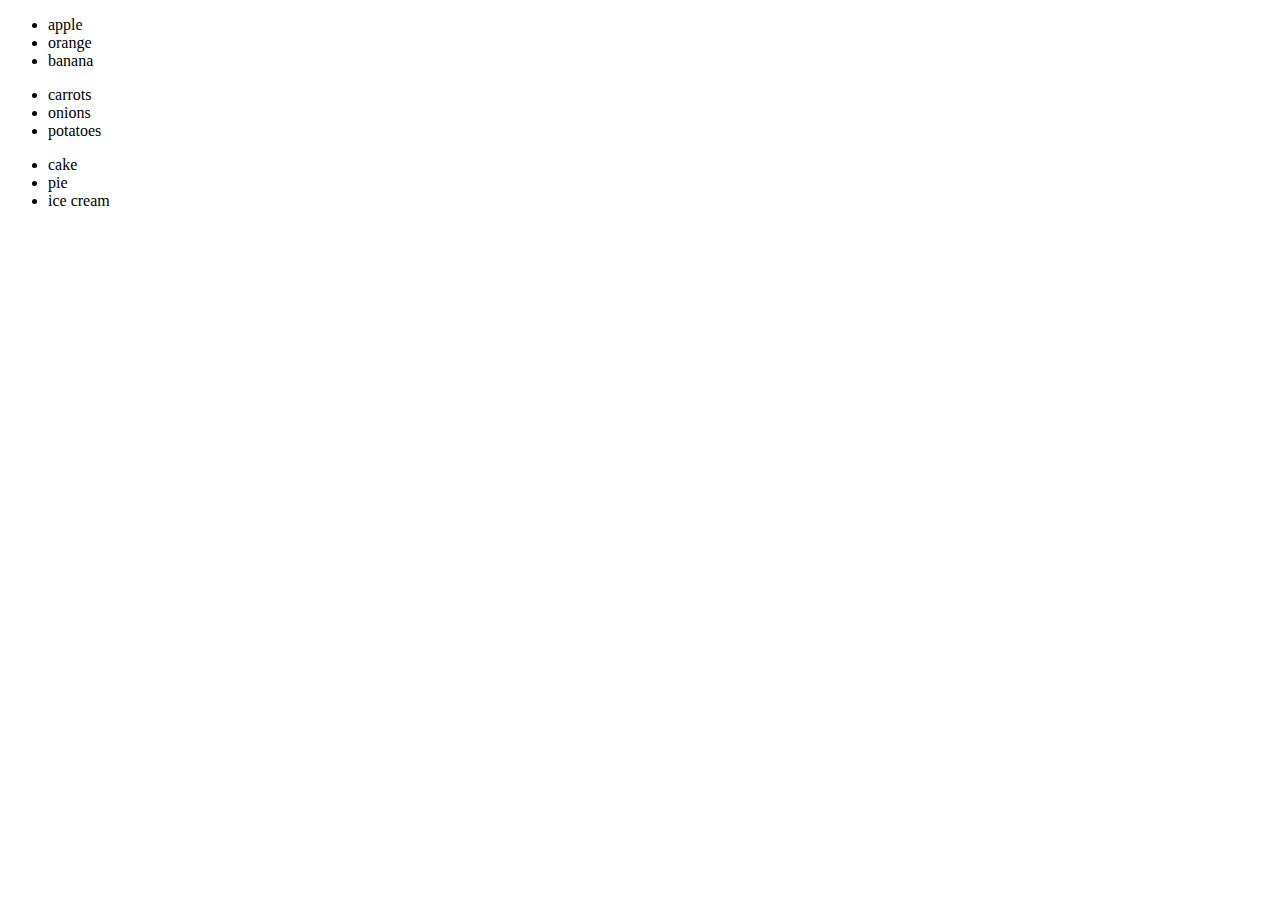
<file: 65_DOM NAVIGATION/index.html>
<!DOCTYPE html>
<html lang="en">
<head>
  <meta charset="UTF-8">
  <meta name="viewport" content="width=device-width, initial-scale=1.0">
  <title>Learn DOM Navigation in 15 minutes! 🧭</title>
</head>
<body>
  
    <ul id="fruits">
      <li id="apple">apple</li>
      <li id="orange">orange</li>
      <li id="banana">banana</li>
    </ul>

    <ul id="vegetables">
      <li id="carrots">carrots</li>
      <li id="onions">onions</li>
      <li id="potatoes">potatoes</li>
    </ul>

    <ul id="desserts">
      <li id="cake">cake</li>
      <li id="pie">pie</li>
      <li id="ice-cream" >ice cream</li>
    </ul>
  <script src="index.js"></script>
</body>
</html>
</file>
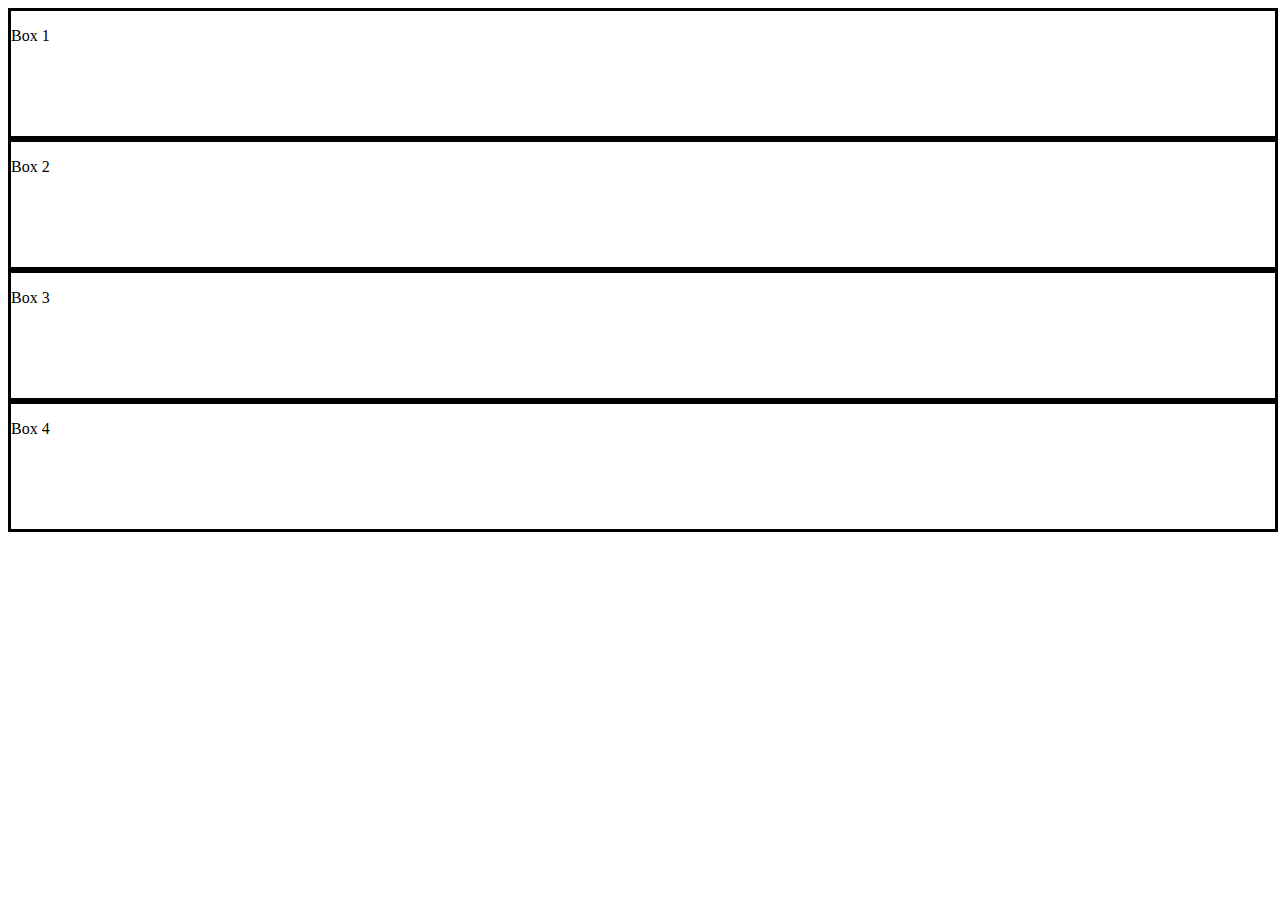
<file: 66_ADD/CHANGE HTML/index.html>
<!DOCTYPE html>
<html lang="en">
  <head>
    <meta charset="UTF-8" />
    <meta name="viewport" content="width=device-width, initial-scale=1.0" />
    <title>ADD/CHANGE HTML</title>
    <link rel="stylesheet" href="style.css" />
  </head>
  <body>
    <div id="box1" class="box">
      <p>Box 1</p>
    </div>

    <div id="box2" class="box">
      <p>Box 2</p>
    </div>

    <div id="box3" class="box">
      <p>Box 3</p>
    </div>

    <div id="box4" class="box">
      <p>Box 4</p>
    </div>

    <script src="index.js"></script>
  </body>
</html>
</file>
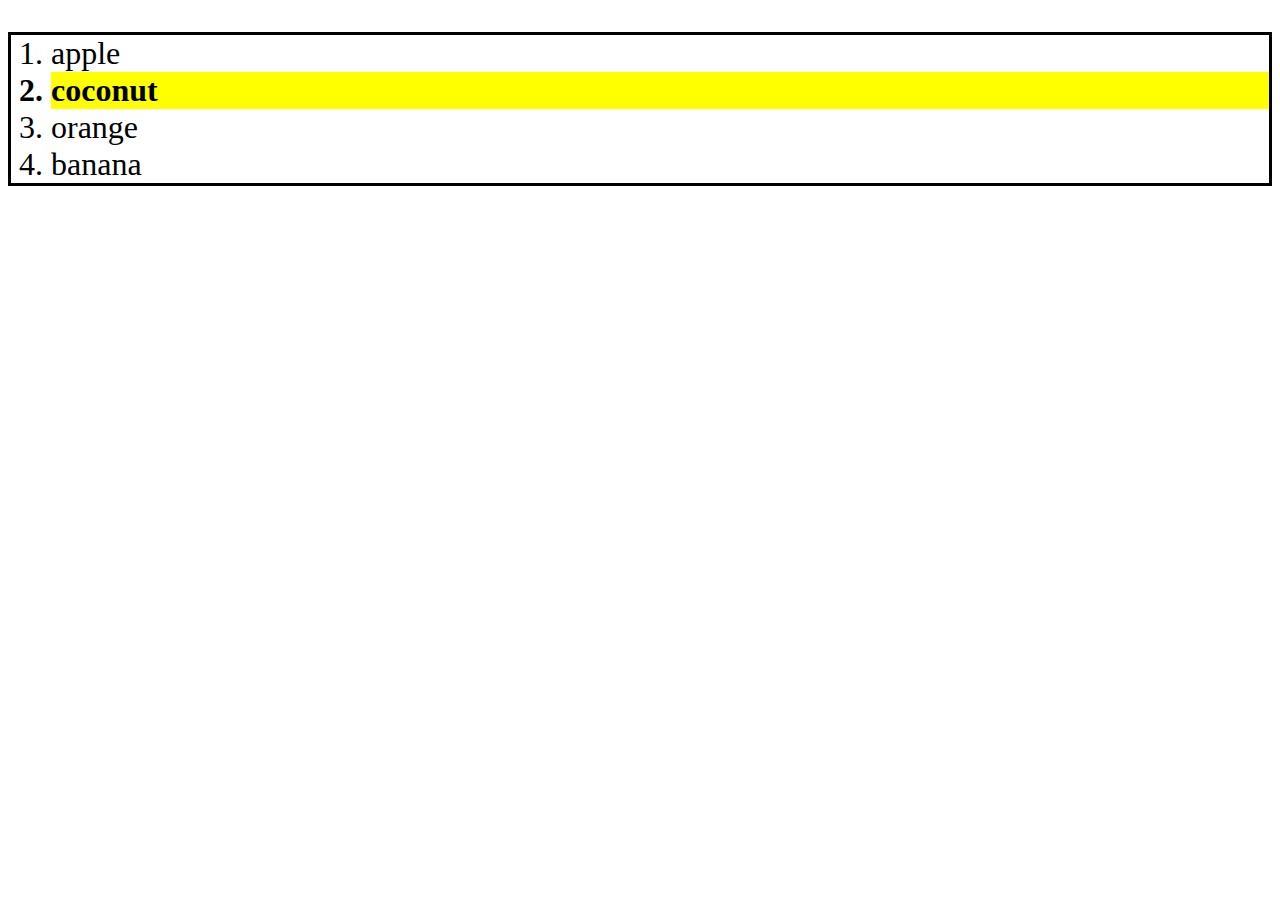
<file: 66_ADD/CHANGE HTML/exaple2.html>
<!DOCTYPE html>
<html lang="en">
  <head>
    <meta charset="UTF-8" />
    <meta name="viewport" content="width=device-width, initial-scale=1.0" />
    <title>example 2</title>
    <link rel="stylesheet" href="style2.css" />
  </head>
  <body>
    <ol id="fruits">
      <li id="apple">apple</li>
      <li id="orange">orange</li>
      <li id="banana">banana</li>
    </ol>
    <script src="index2.js"></script>
  </body>
</html>
</file>
<file: 66_ADD/CHANGE HTML/style.css>
.box{
   border: 3px solid;
   width: 100%;
   height: 125px;
}
</file>
<file: 66_ADD/CHANGE HTML/style2.css>
#fruits{
  border: 3px solid;
  font-size: 2rem;
}
</file>
